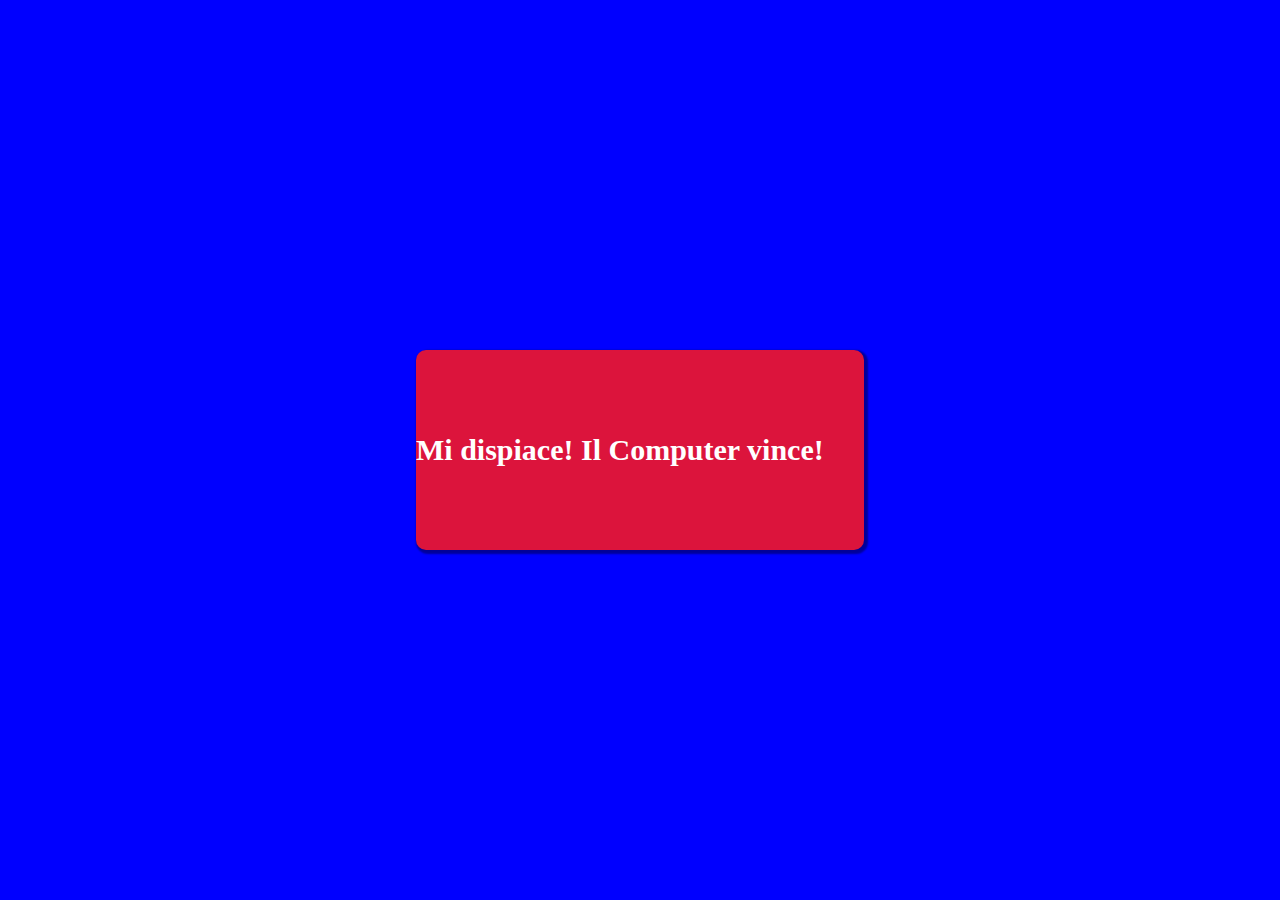
<file: Gioco/index.html>
<!DOCTYPE html>
<html lang="en">
<head>
    <meta charset="UTF-8">
    <meta http-equiv="X-UA-Compatible" content="IE=edge">
    <meta name="viewport" content="width=device-width, initial-scale=1.0">
    <link rel="stylesheet" href="css/master.css">
    <title>Dadi</title>
</head>
<body>


  <div class="container">
    <div>
        <h2 id="winner"></h2>
    </div>
  </div>


  <script type="text/javascript" src="js/main.js" ></script>
    
</body>
</html>
</file>
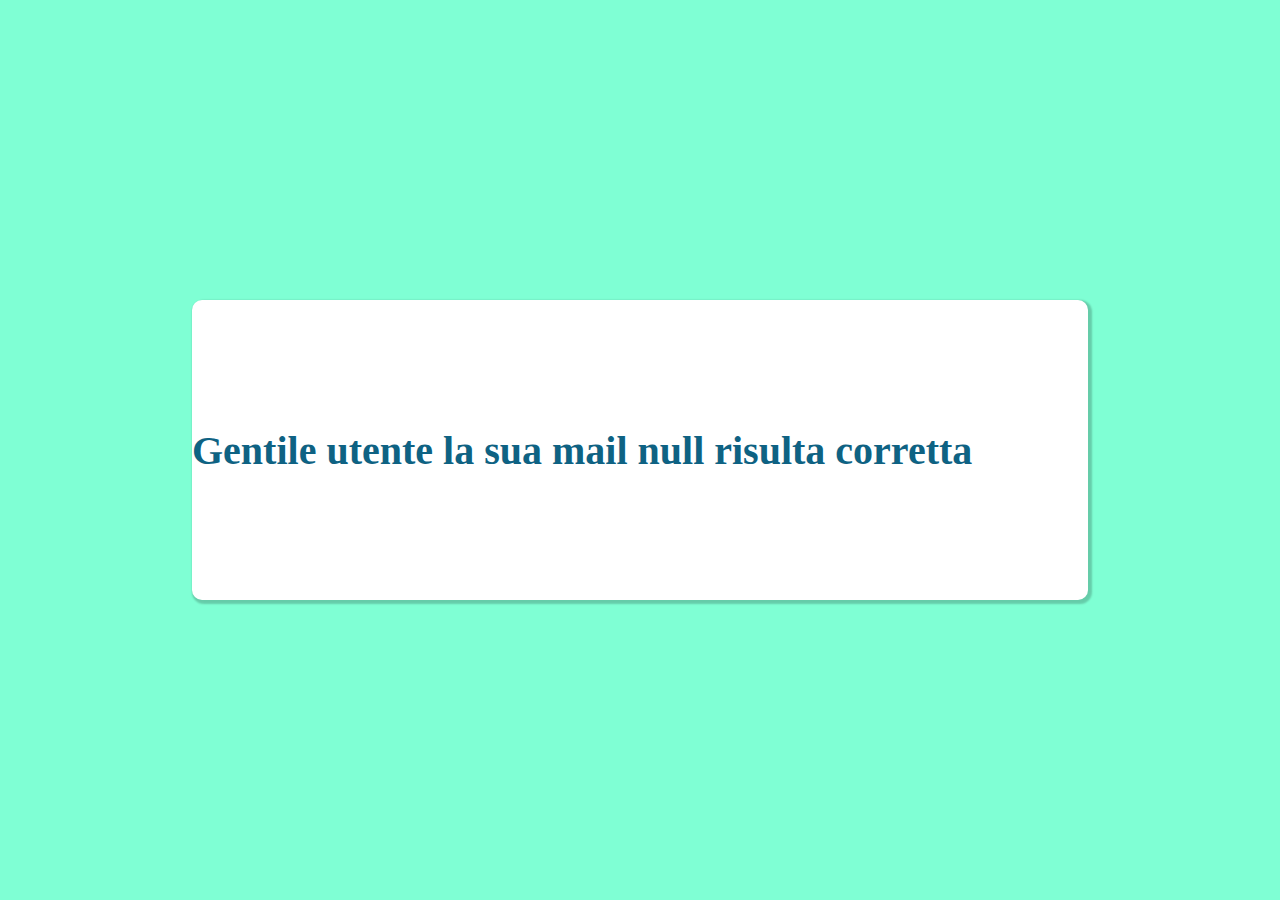
<file: Mail/index.html>
<!DOCTYPE html>
<html lang="en">
<head>
    <meta charset="UTF-8">
    <meta http-equiv="X-UA-Compatible" content="IE=edge">
    <meta name="viewport" content="width=device-width, initial-scale=1.0">
    <link rel="stylesheet" href="css/master.css">
    <title>Mail</title>
</head>
<body>

    <div id="container">
        <div>
            <h2 id="mail"></h2>
        </div>
    </div>


    <script type="text/javascript" src="js/main.js" ></script>
    
</body>
</html>
</file>
<file: Gioco/css/master.css>
* {
    box-sizing: border-box;
    padding: 0;
    margin: 0;
  }
  
  body {
    background-color: blue;
}

.container {
    display: flex;
    align-items: center;
    width: 70%;
    margin: 0 auto;
    height: 100vh;
    background-color: blue;
}

.container > div {
    display: flex;
    align-items: center;
    text-align: center;
    width: 50%;
    margin: 0 auto;
    height: 200px;
    border-radius: 10px;
    box-shadow: 2px 2px 2px 2px rgba(0,0,0,0.4);
    background-color: crimson;
}

h2 {
    color: white;
    font-size: 30px;
}
</file>
<file: Mail/css/master.css>
*{
    box-sizing: border-box;
    margin: 0;
    padding: 0;
}

body {
    background-color: aquamarine;
}

#container {
   display: flex;
   align-items: center;
   height: 100vh;
   background-color: aquamarine;
}

#container > div {
    display: flex;
    align-items: center;
    width: 70%;
    height: 300px;
    margin: 0 auto;
    border-radius: 10px;
    box-shadow: 2px 2px 2px 2px rgba(0,0,0,0.2);
    text-align: center;
    background-color: white;
}

h2 {
    font-size: 40px;
    color: rgb(14, 98, 131);
}
</file>
